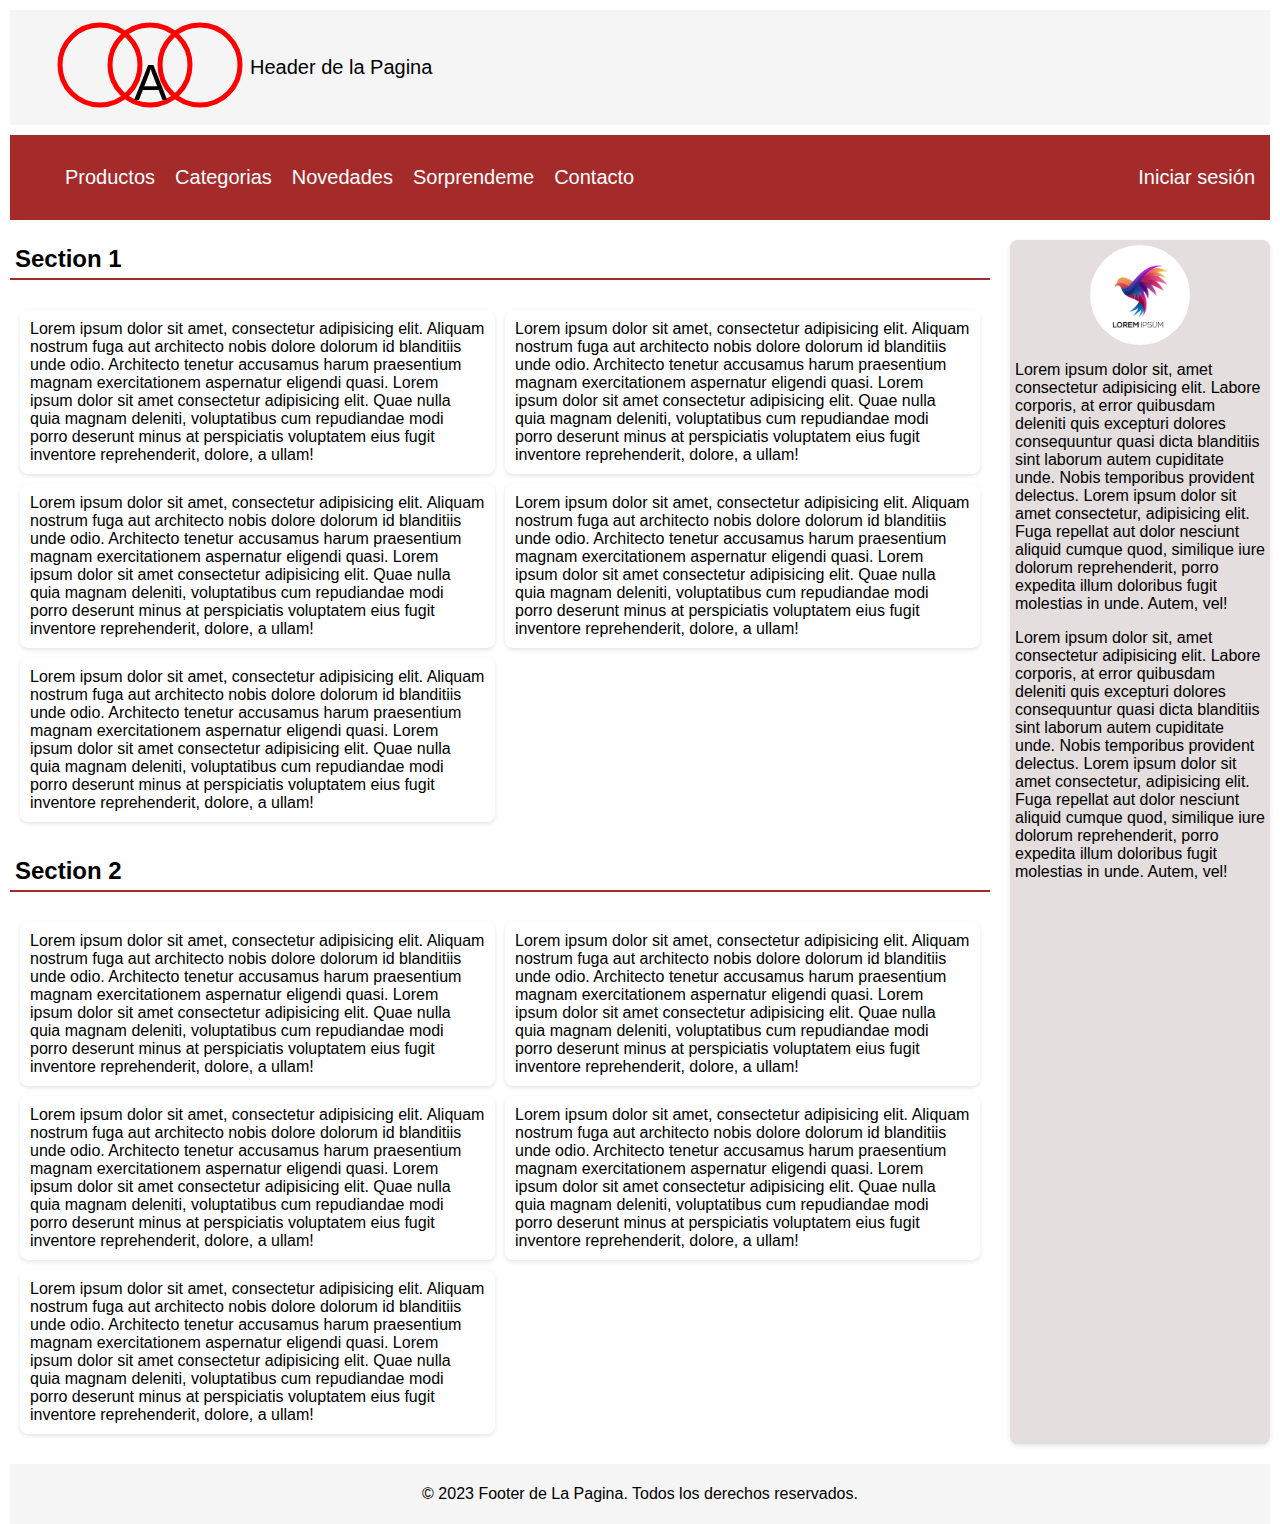
<file: index.html>
<!DOCTYPE html>
<html lang="en">

<head>
    <meta charset="UTF-8">
    <meta name="viewport" content="width=device-width, initial-scale=1.0">
    <title>Document</title>
    <link rel="stylesheet" href="./styles/styles.css">
</head>

<body>
    <header>
        <a href="img.html">
            <canvas id="myCanvas" width="200" height="100" style="border:0px;">
                Your browser does not support the HTML canvas tag.</canvas>
        </a>
        <p>Header de la Pagina</p>
    </header>
    <nav>
        <ul>
            <div>
                <li>
                    <a href="#">
                        Productos
                    </a>
                </li>
                <li>
                    <a href="#">Categorias </a>
                </li>
                <li>
                    <a href="#">Novedades </a>
                </li>
                <li>
                    <a href="#">Sorprendeme </a>
                </li>
                <li>
                    <a href="contacto.html">Contacto </a>
                </li>
            </div>
            <li>
                <a href="#">
                    Iniciar sesión
                </a>
            </li>
        </ul>
    </nav>
    <div class="content">
        <div class="main-content">
            <h2>Section 1</h2>
            <section class="main-section">
                <article>Lorem ipsum dolor sit amet, consectetur adipisicing elit. Aliquam nostrum fuga aut architecto
                    nobis dolore dolorum id blanditiis unde odio. Architecto tenetur accusamus harum praesentium magnam
                    exercitationem aspernatur eligendi quasi.

                    Lorem ipsum dolor sit amet consectetur adipisicing elit. Quae nulla quia magnam deleniti,
                    voluptatibus cum repudiandae modi porro deserunt minus at perspiciatis voluptatem eius fugit
                    inventore reprehenderit, dolore, a ullam!
                </article>
                <article>Lorem ipsum dolor sit amet, consectetur adipisicing elit. Aliquam nostrum fuga aut architecto
                    nobis dolore dolorum id blanditiis unde odio. Architecto tenetur accusamus harum praesentium magnam
                    exercitationem aspernatur eligendi quasi.

                    Lorem ipsum dolor sit amet consectetur adipisicing elit. Quae nulla quia magnam deleniti,
                    voluptatibus cum repudiandae modi porro deserunt minus at perspiciatis voluptatem eius fugit
                    inventore reprehenderit, dolore, a ullam!
                </article>
                <article>Lorem ipsum dolor sit amet, consectetur adipisicing elit. Aliquam nostrum fuga aut architecto
                    nobis dolore dolorum id blanditiis unde odio. Architecto tenetur accusamus harum praesentium magnam
                    exercitationem aspernatur eligendi quasi.

                    Lorem ipsum dolor sit amet consectetur adipisicing elit. Quae nulla quia magnam deleniti,
                    voluptatibus cum repudiandae modi porro deserunt minus at perspiciatis voluptatem eius fugit
                    inventore reprehenderit, dolore, a ullam!
                </article>
                <article>Lorem ipsum dolor sit amet, consectetur adipisicing elit. Aliquam nostrum fuga aut architecto
                    nobis dolore dolorum id blanditiis unde odio. Architecto tenetur accusamus harum praesentium magnam
                    exercitationem aspernatur eligendi quasi.

                    Lorem ipsum dolor sit amet consectetur adipisicing elit. Quae nulla quia magnam deleniti,
                    voluptatibus cum repudiandae modi porro deserunt minus at perspiciatis voluptatem eius fugit
                    inventore reprehenderit, dolore, a ullam!
                </article>
                <article>Lorem ipsum dolor sit amet, consectetur adipisicing elit. Aliquam nostrum fuga aut architecto
                    nobis dolore dolorum id blanditiis unde odio. Architecto tenetur accusamus harum praesentium magnam
                    exercitationem aspernatur eligendi quasi.

                    Lorem ipsum dolor sit amet consectetur adipisicing elit. Quae nulla quia magnam deleniti,
                    voluptatibus cum repudiandae modi porro deserunt minus at perspiciatis voluptatem eius fugit
                    inventore reprehenderit, dolore, a ullam!
                </article>
            </section>
            <h2>Section 2</h2>
            <section class="main-section">
                <article>Lorem ipsum dolor sit amet, consectetur adipisicing elit. Aliquam nostrum fuga aut architecto
                    nobis dolore dolorum id blanditiis unde odio. Architecto tenetur accusamus harum praesentium magnam
                    exercitationem aspernatur eligendi quasi.

                    Lorem ipsum dolor sit amet consectetur adipisicing elit. Quae nulla quia magnam deleniti,
                    voluptatibus cum repudiandae modi porro deserunt minus at perspiciatis voluptatem eius fugit
                    inventore reprehenderit, dolore, a ullam!
                </article>
                <article>Lorem ipsum dolor sit amet, consectetur adipisicing elit. Aliquam nostrum fuga aut architecto
                    nobis dolore dolorum id blanditiis unde odio. Architecto tenetur accusamus harum praesentium magnam
                    exercitationem aspernatur eligendi quasi.

                    Lorem ipsum dolor sit amet consectetur adipisicing elit. Quae nulla quia magnam deleniti,
                    voluptatibus cum repudiandae modi porro deserunt minus at perspiciatis voluptatem eius fugit
                    inventore reprehenderit, dolore, a ullam!
                </article>
                <article>Lorem ipsum dolor sit amet, consectetur adipisicing elit. Aliquam nostrum fuga aut architecto
                    nobis dolore dolorum id blanditiis unde odio. Architecto tenetur accusamus harum praesentium magnam
                    exercitationem aspernatur eligendi quasi.

                    Lorem ipsum dolor sit amet consectetur adipisicing elit. Quae nulla quia magnam deleniti,
                    voluptatibus cum repudiandae modi porro deserunt minus at perspiciatis voluptatem eius fugit
                    inventore reprehenderit, dolore, a ullam!
                </article>
                <article>Lorem ipsum dolor sit amet, consectetur adipisicing elit. Aliquam nostrum fuga aut architecto
                    nobis dolore dolorum id blanditiis unde odio. Architecto tenetur accusamus harum praesentium magnam
                    exercitationem aspernatur eligendi quasi.

                    Lorem ipsum dolor sit amet consectetur adipisicing elit. Quae nulla quia magnam deleniti,
                    voluptatibus cum repudiandae modi porro deserunt minus at perspiciatis voluptatem eius fugit
                    inventore reprehenderit, dolore, a ullam!
                </article>
                <article>Lorem ipsum dolor sit amet, consectetur adipisicing elit. Aliquam nostrum fuga aut architecto
                    nobis dolore dolorum id blanditiis unde odio. Architecto tenetur accusamus harum praesentium magnam
                    exercitationem aspernatur eligendi quasi.

                    Lorem ipsum dolor sit amet consectetur adipisicing elit. Quae nulla quia magnam deleniti,
                    voluptatibus cum repudiandae modi porro deserunt minus at perspiciatis voluptatem eius fugit
                    inventore reprehenderit, dolore, a ullam!
                </article>
            </section>

        </div>
        <aside>
            <img src="./assets/7.jpg" alt="imgAside">
            <p>Lorem ipsum dolor sit, amet consectetur adipisicing elit. Labore corporis, at error quibusdam deleniti
                quis excepturi dolores consequuntur quasi dicta blanditiis sint laborum autem cupiditate unde. Nobis
                temporibus provident delectus. Lorem ipsum dolor sit amet consectetur, adipisicing elit. Fuga repellat
                aut dolor nesciunt aliquid cumque
                quod, similique iure dolorum reprehenderit, porro expedita illum doloribus fugit molestias in unde.
                Autem, vel!</p>

            <p>Lorem ipsum dolor sit, amet consectetur adipisicing elit. Labore corporis, at error quibusdam deleniti
                quis excepturi dolores consequuntur quasi dicta blanditiis sint laborum autem cupiditate unde. Nobis
                temporibus provident delectus. Lorem ipsum dolor sit amet consectetur, adipisicing elit. Fuga repellat
                aut dolor nesciunt aliquid cumque
                quod, similique iure dolorum reprehenderit, porro expedita illum doloribus fugit molestias in unde.
                Autem, vel!</p>
        </aside>
    </div>
    <footer>

        <p>&copy; 2023 Footer de La Pagina. Todos los derechos reservados.</p>
    </footer>
</body>

<script src="./js/main.js"></script>

</html>
</file>
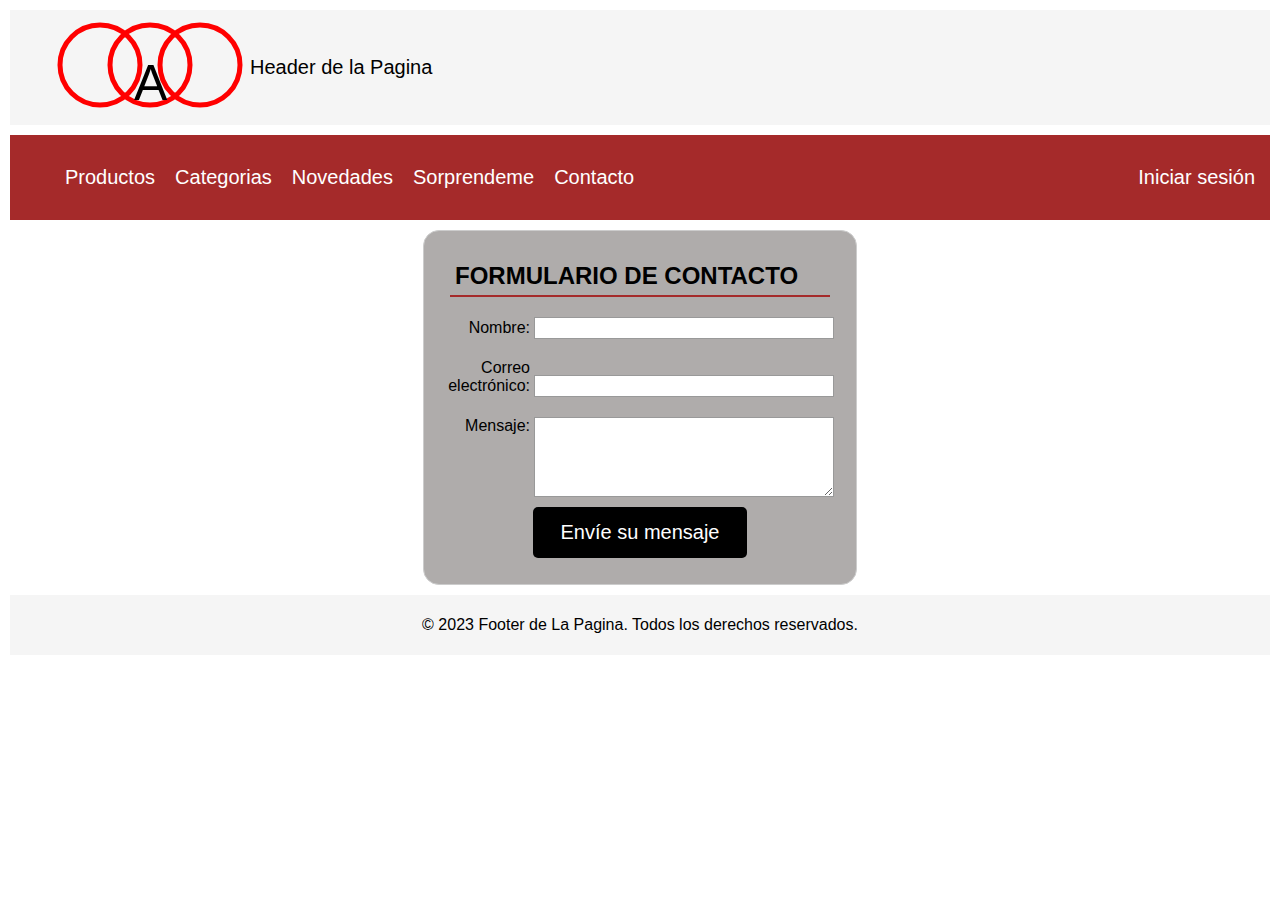
<file: contacto.html>
<!DOCTYPE html>
<html lang="en">

<head>
    <meta charset="UTF-8">
    <meta name="viewport" content="width=device-width, initial-scale=1.0">
    <title>Document</title>
    <link rel="stylesheet" href="./styles/styles.css">
</head>

<body>
    <header>
        <a href="img.html">
            <canvas id="myCanvas" width="200" height="100" style="border:0px;">
                Your browser does not support the HTML canvas tag.</canvas>
        </a>
        <p>Header de la Pagina</p>
    </header>
    <nav>
        <ul>
            <div>
                <li>
                    <a href="#">
                        Productos
                    </a>
                </li>
                <li>
                    <a href="#">Categorias </a>
                </li>
                <li>
                    <a href="#">Novedades </a>
                </li>
                <li>
                    <a href="#">Sorprendeme </a>
                </li>
                <li>
                    <a href="contacto.html">Contacto </a>
                </li>
            </div>
            <li>
                <a href="#">
                    Iniciar sesión
                </a>
            </li>
        </ul>
    </nav>
    <div class="content">
        <form action="index.html">
            <h2>FORMULARIO DE CONTACTO</h2>
            <div>
                <div>
                    <label for="name">Nombre:</label>
                    <input type="text" id="name" name="user_name" />
                </div>
                <div>
                    <label for="mail">Correo electrónico:</label>
                    <input type="email" id="mail" name="user_mail" />
                </div>
                <div>
                    <label for="msg">Mensaje:</label>
                    <textarea id="msg" name="user_message"></textarea>
                </div>
            </div>
            <button class="button primary" type="submit">Envíe su mensaje</button>
        </form>
    </div>
    <footer>

        <p>&copy; 2023 Footer de La Pagina. Todos los derechos reservados.</p>
    </footer>
</body>

<script src="./js/main.js"></script>

</html>
</file>
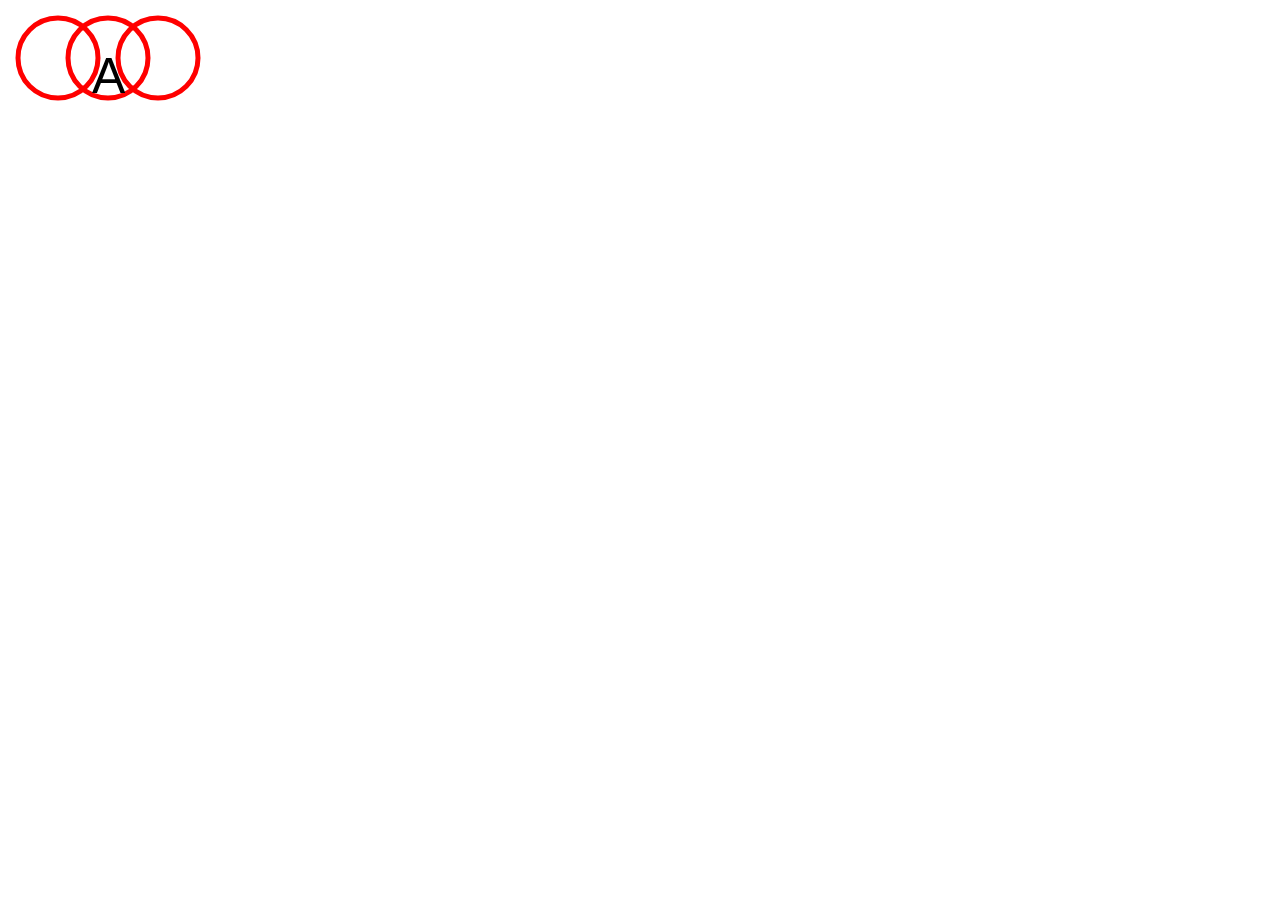
<file: img.html>
<!DOCTYPE html>
<html lang="en">

<head>
    <meta charset="UTF-8">
    <meta name="viewport" content="width=device-width, initial-scale=1.0">
    <title>Document</title>
</head>

<body>
    <div>
        <a href="index.html">
            <canvas id="myCanvas" width="200" height="100" style="border:0px;">
                Your browser does not support the HTML canvas tag.</canvas>
        </a>
    </div>
</body>

<script src="./js/main.js"></script>

</html>
</file>
<file: styles/styles.css>
body {
    margin: 0;
    height: 100vh;
    font-family: Arial, Helvetica, sans-serif;
}

h2{
    margin: 10px;
    padding: 5px;
    border-bottom: 2px solid brown;
}

/*-----------------------  Distribución -------------------------------*/

.content {
    display: flex;
}

.main-content {
    flex: 2;
    display: flex;
    flex-direction: column;
}


/*-------------------------- Nav Bar -----------------------------------------------*/

nav {
    margin: 10px;
    padding: 5px;
    background-color: brown;
}

nav ul {
    list-style: none;
    overflow: hidden;
    display: flex;
    justify-content: space-between;
}

nav ul li {
    float: left;
    font-size: 20px;
}

nav ul li a {
    display: block;
    padding: 10px;
    color: #fff;
    text-decoration: none;
}

nav ul li a:hover {
    background: black;
}

/* ----------------------------------- Header ------------------------------------------- */

header {
    display: flex;
    flex-direction: row;
    align-items: center;
    margin: 10px;
    padding: 5px;
    padding-left: 40px;
    background-color: whitesmoke;
    font-size: 20px;
}

header>a>img {
    display: flex;
    width: 100px;
    height: 60px;
    border-radius: 100px;
}

/*-------------------------------------- Article--------------------------------------------------------- */

.main-section {
    display: grid;
    grid-template-columns: 1fr 1fr;
}

.main-section>article {
    box-sizing: border-box;
    margin: 5px;
}

section {
    margin: 10px;
    padding: 5px;
}

article {
    margin-bottom: 15px;
    padding: 10px;
    background-color: #fff;
    border-radius: 8px;
    box-shadow: 0 2px 4px rgba(0, 0, 0, 0.1);
}

/* ------------------------------------------ aside ---------------------------- */

aside {
    margin: 10px;
    padding: 5px;
    flex: 0.5;
    justify-content: center;
    flex-direction: column;
    background-color: #e4dede;
    border-radius: 8px;
    box-shadow: 0 2px 4px rgba(0, 0, 0, 0.1);

}

aside>img {
    display: block;
    margin: 0 auto;
    width: 100px;
    height: 100px;
    border-radius: 100px;
}

/* -------------------------------- Footer ------------------------------------------------------ */

footer {
    margin: 10px;
    padding: 5px;
    background-color: whitesmoke;
    text-align: center;
}

/* -------------------------------- Form ------------------------------------------------------ */

form {
    margin: 0 auto;
    width: 400px;
    padding: 1em;
    border: 1px solid #ccc;
    border-radius: 1em;
    background-color: #66626086;
    
}

label {
    display: inline-block;
    width: 90px;
    text-align: right;
}

input,
textarea {
    font: 1em sans-serif;
    width: 300px;
    box-sizing: border-box;
    border: 1px solid #999;
}

input:focus,
textarea:focus {
    border-color: #000;
}

textarea {
    vertical-align: top;
    height: 5em;
}

div>form>div {
    list-style: none;
    padding: 0;
    margin: 0;
}

div>form>div>div {
    margin-top: 20px;
}

/* -------------------------------- Form button ------------------------------------------------------ */

.button {
    margin: 10px auto;
    display: block;
    border: none;
    color: white;
    padding: 14px 28px;
    cursor: pointer;
    border-radius: 5px;
    font-size: 20px;
}

.primary {
    background-color: black;
}

.primary:hover {
    background:  brown;
}
</file>
